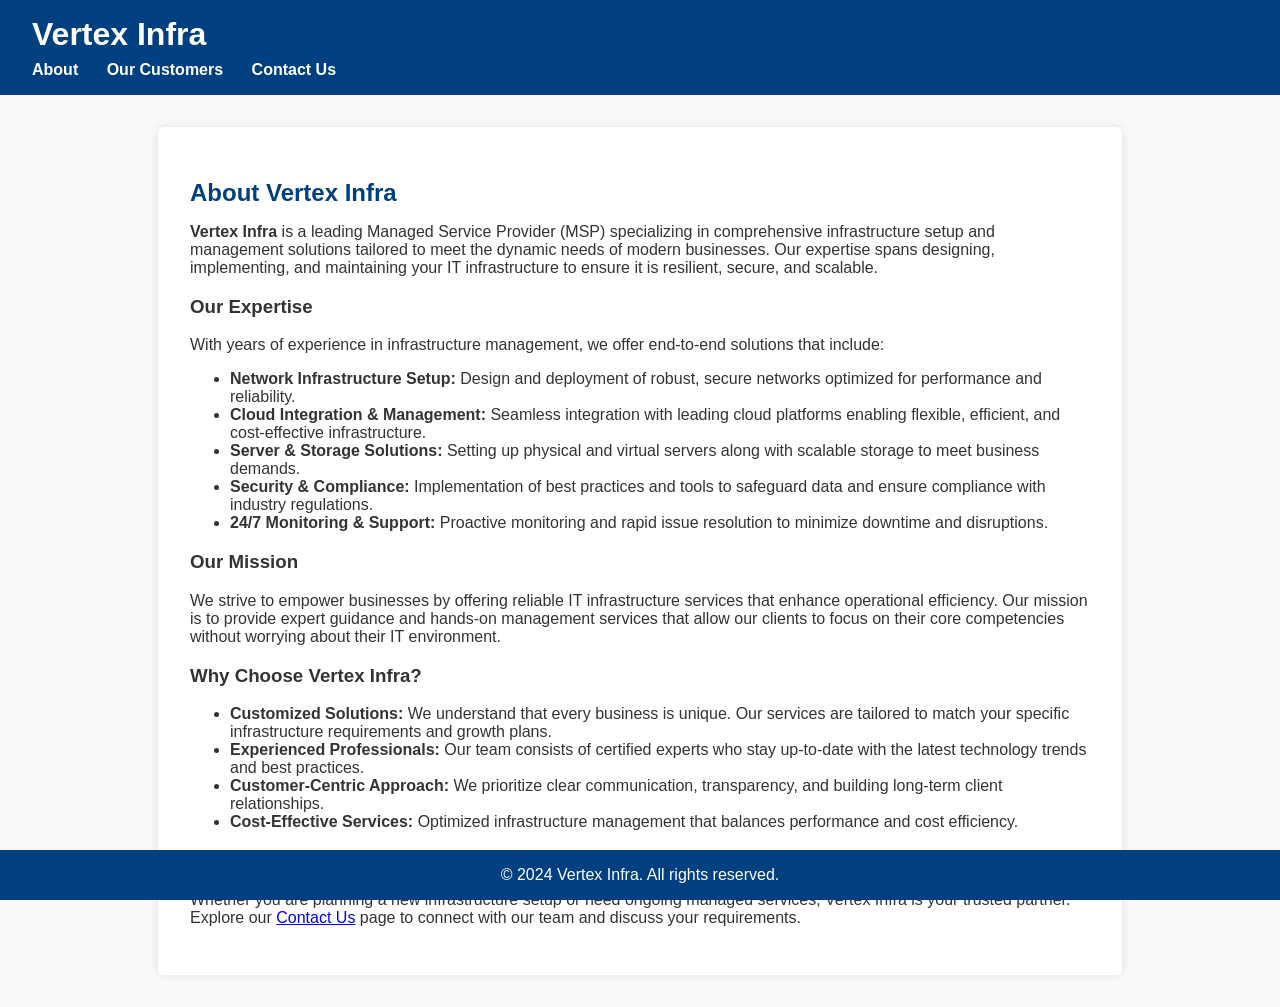
<file: index.html>
<!DOCTYPE html>
<html lang="en">
<head>
    <meta charset="UTF-8" />
    <meta name="viewport" content="width=device-width, initial-scale=1" />
    <title>Vertex Infra - About</title>
    <link rel="stylesheet" href="styles.css" />
    <link rel="icon" href="favicon.ico" type="image/x-icon">
</head>
<body>
<header>
    <h1>Vertex Infra</h1>
    <nav>
        <a href="index.html">About</a>
        <a href="customers.html">Our Customers</a>
        <a href="contact.html">Contact Us</a>
    </nav>
</header>

<main class="container">
    <h2>About Vertex Infra</h2>
    <p><strong>Vertex Infra</strong> is a leading Managed Service Provider (MSP) specializing in comprehensive infrastructure setup and management solutions tailored to meet the dynamic needs of modern businesses. Our expertise spans designing, implementing, and maintaining your IT infrastructure to ensure it is resilient, secure, and scalable.</p>

    <h3>Our Expertise</h3>
    <p>With years of experience in infrastructure management, we offer end-to-end solutions that include:</p>
    <ul>
        <li><strong>Network Infrastructure Setup:</strong> Design and deployment of robust, secure networks optimized for performance and reliability.</li>
        <li><strong>Cloud Integration & Management:</strong> Seamless integration with leading cloud platforms enabling flexible, efficient, and cost-effective infrastructure.</li>
        <li><strong>Server & Storage Solutions:</strong> Setting up physical and virtual servers along with scalable storage to meet business demands.</li>
        <li><strong>Security & Compliance:</strong> Implementation of best practices and tools to safeguard data and ensure compliance with industry regulations.</li>
        <li><strong>24/7 Monitoring & Support:</strong> Proactive monitoring and rapid issue resolution to minimize downtime and disruptions.</li>
    </ul>

    <h3>Our Mission</h3>
    <p>We strive to empower businesses by offering reliable IT infrastructure services that enhance operational efficiency. Our mission is to provide expert guidance and hands-on management services that allow our clients to focus on their core competencies without worrying about their IT environment.</p>

    <h3>Why Choose Vertex Infra?</h3>
    <ul>
        <li><strong>Customized Solutions:</strong> We understand that every business is unique. Our services are tailored to match your specific infrastructure requirements and growth plans.</li>
        <li><strong>Experienced Professionals:</strong> Our team consists of certified experts who stay up-to-date with the latest technology trends and best practices.</li>
        <li><strong>Customer-Centric Approach:</strong> We prioritize clear communication, transparency, and building long-term client relationships.</li>
        <li><strong>Cost-Effective Services:</strong> Optimized infrastructure management that balances performance and cost efficiency.</li>
    </ul>

    <h3>Get in Touch</h3>
    <p>Whether you are planning a new infrastructure setup or need ongoing managed services, Vertex Infra is your trusted partner. Explore our <a href="contact.html">Contact Us</a> page to connect with our team and discuss your requirements.</p>
</main>

<footer>
    &copy; 2024 Vertex Infra. All rights reserved.
</footer>
</body>

</html>
</file>
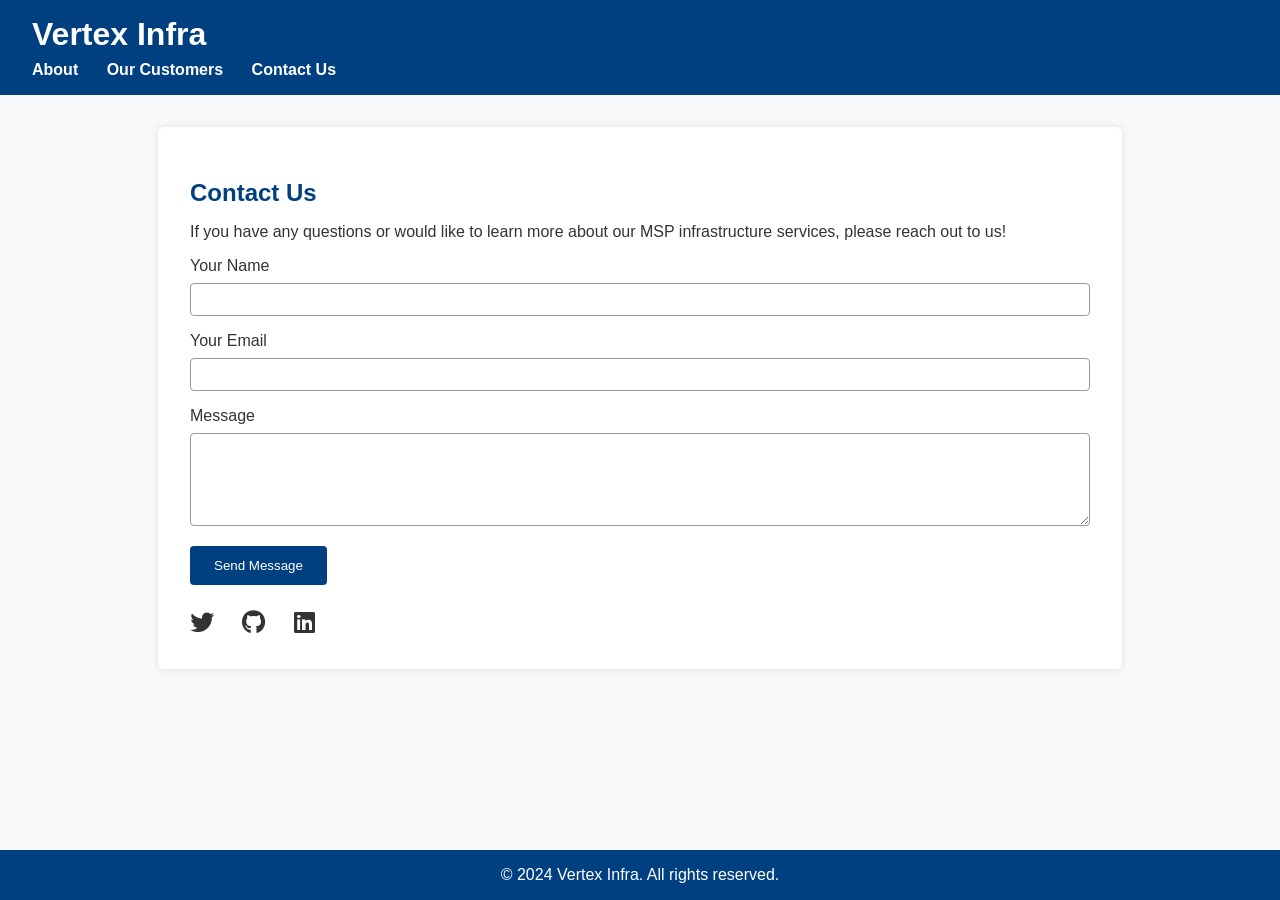
<file: contact.html>
<!DOCTYPE html>
<html lang="en">
<head>
    <meta charset="UTF-8" />
    <meta name="viewport" content="width=device-width, initial-scale=1" />
    <title>Vertex Infra - Contact Us</title>
    <link rel="stylesheet" href="styles.css" />
    <link 
      href="https://cdn.jsdelivr.net/npm/@fortawesome/fontawesome-free@6.4.0/css/all.min.css" 
      rel="stylesheet" 
    />
    <style>
      .social-icons {
        margin-top: 1.5em;
      }
      .social-icons a {
        margin-right: 1em;
        font-size: 1.5rem;
        color: #333;
        text-decoration: none;
        transition: color 0.3s ease;
      }
      .social-icons a:hover {
        color: #0077b5;
      }
    </style>
</head>
<body>
<header>
    <h1>Vertex Infra</h1>
    <nav>
        <a href="index.html">About</a>
        <a href="customers.html">Our Customers</a>
        <a href="contact.html">Contact Us</a>
    </nav>
</header>

<main class="container">
    <h2>Contact Us</h2>
    <p>If you have any questions or would like to learn more about our MSP infrastructure services, please reach out to us!</p>

    <form id="contactForm">
        <label for="name">Your Name</label>
        <input type="text" id="name" name="name" required />

        <label for="email">Your Email</label>
        <input type="email" id="email" name="email" required />

        <label for="message">Message</label>
        <textarea id="message" name="message" rows="5" required></textarea>

        <button type="submit">Send Message</button>
    </form>

    <nav class="social-icons" aria-label="Social media links">
        <!--<a href="mailto:contact@vertexinfra.tech" title="Email Us"><i class="fas fa-envelope"></i></a> -->
        <a href="https://twitter.com/" target="_blank" rel="noopener" title="X (Twitter)"><i class="fab fa-twitter"></i></a>
        <a href="https://github.com/vertexinfra" target="_blank" rel="noopener" title="GitHub"><i class="fab fa-github"></i></a>
        <a href="https://linkedin.com/" target="_blank" rel="noopener" title="LinkedIn"><i class="fab fa-linkedin"></i></a>
    </nav>
</main>

<footer>
    &copy; 2024 Vertex Infra. All rights reserved.
</footer>

<script>
  document.getElementById('contactForm').addEventListener('submit', function(event) {
    event.preventDefault();

    const message = encodeURIComponent(document.getElementById('message').value.trim());
    const mailto_link = `mailto:contact@vertexinfra.tech?body=${message}`;

    window.location.href = mailto_link;
  });
</script>

</body>
</html>
</file>
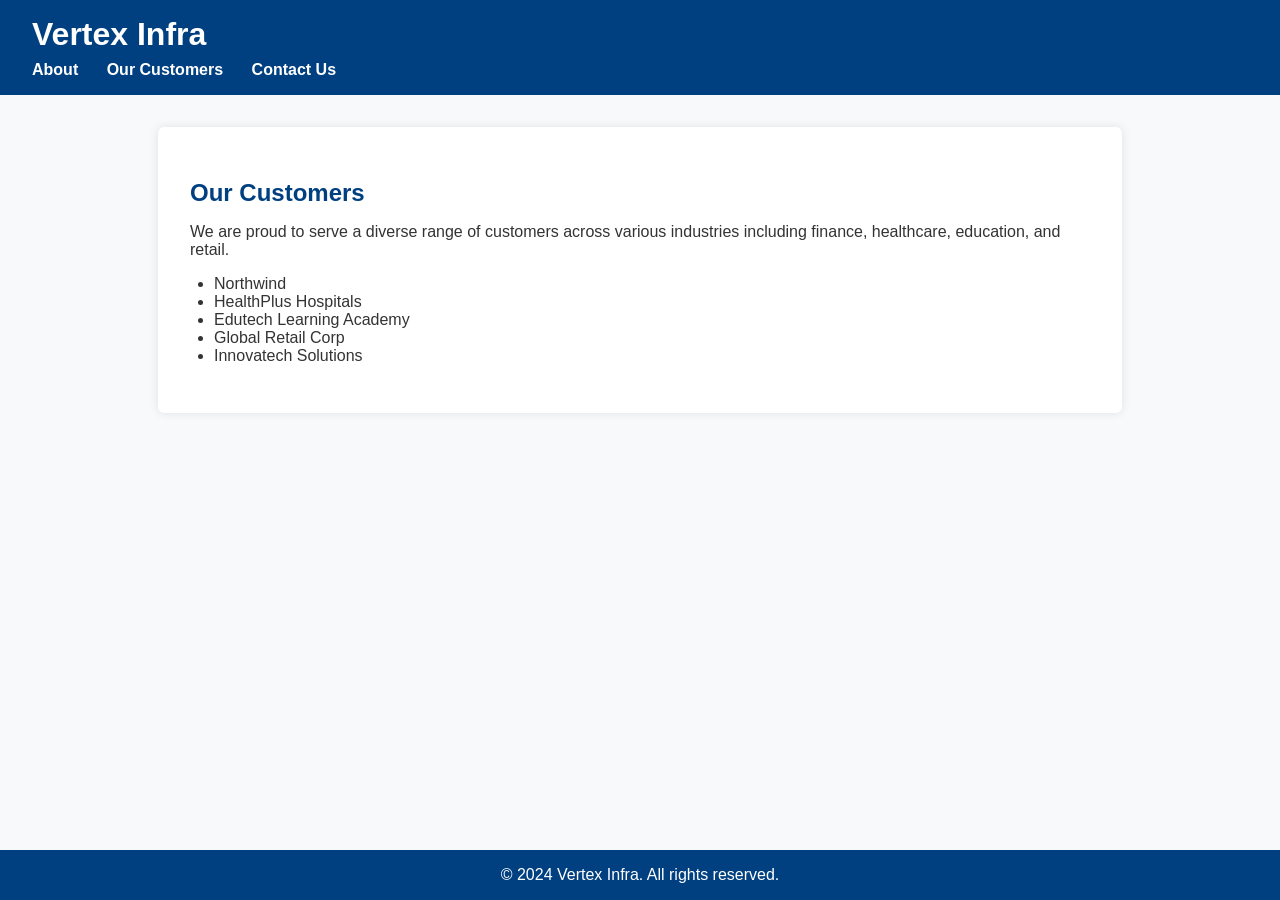
<file: customers.html>
<!DOCTYPE html>
<html lang="en">
<head>
    <meta charset="UTF-8" />
    <meta name="viewport" content="width=device-width, initial-scale=1" />
    <title>Vertex Infra - Our Customers</title>
    <link rel="stylesheet" href="styles.css" />
</head>
<body>
<header>
    <h1>Vertex Infra</h1>
    <nav>
        <a href="index.html">About</a>
        <a href="customers.html">Our Customers</a>
        <a href="contact.html">Contact Us</a>
    </nav>
</header>

<main class="container">
    <h2>Our Customers</h2>
    <p>We are proud to serve a diverse range of customers across various industries including finance, healthcare, education, and retail.</p>
    <ul class="customers-list">
        <li>Northwind</li>
        <li>HealthPlus Hospitals</li>
        <li>Edutech Learning Academy</li>
        <li>Global Retail Corp</li>
        <li>Innovatech Solutions</li>
    </ul>
</main>

<footer>
    &copy; 2024 Vertex Infra. All rights reserved.
</footer>
</body>

</html>
</file>
<file: styles.css>
/* styles.css */

body {
    font-family: Arial, sans-serif;
    margin: 0;
    padding: 0;
    background-color: #f8f9fa;
    color: #333;
}

header {
    background-color: #004080;
    color: white;
    padding: 1rem 2rem;
}

header h1 {
    margin: 0;
}

nav {
    margin-top: 0.5rem;
}

nav a {
    color: white;
    text-decoration: none;
    margin-right: 1.5rem;
    font-weight: bold;
}

nav a:hover {
    text-decoration: underline;
}

.container {
    max-width: 900px;
    margin: 2rem auto;
    background: white;
    padding: 2rem;
    border-radius: 6px;
    box-shadow: 0 0 10px rgba(0,0,0,0.1);
}

footer {
    position: fixed;
    bottom: 0;
    left: 0;
    width: 100%;
    text-align: center;
    padding: 1rem 0;
    background-color: #004080;
    color: white;
    z-index: 1000;
}

h2 {
    color: #004080;
    margin-bottom: 1rem;
}

ul.customers-list {
    list-style-type: disc;
    padding-left: 1.5rem;
}

form label {
    display: block;
    margin: 1rem 0 0.5rem 0;
}

form input, form textarea {
    width: 100%;
    padding: 0.5rem;
    border: 1px solid #999;
    border-radius: 4px;
    box-sizing: border-box;
}

form button {
    margin-top: 1rem;
    background-color: #004080;
    color: white;
    border: none;
    padding: 0.75rem 1.5rem;
    border-radius: 4px;
    cursor: pointer;
}

form button:hover {
    background-color: #003366;
}
</file>
